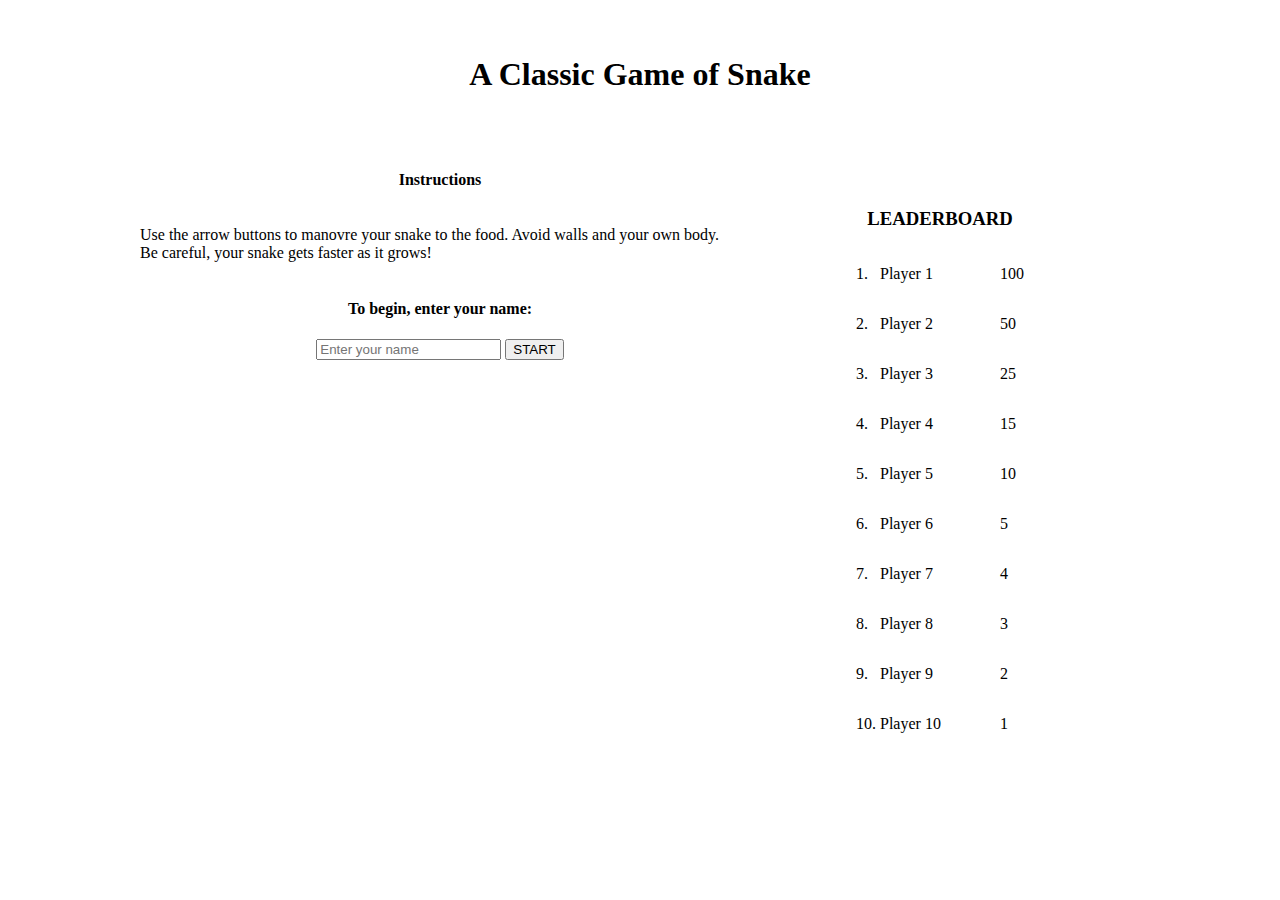
<file: index.html>
<!DOCTYPE html>
<html lang="en">
  <head>
    <meta charset="UTF-8" />
    <meta http-equiv="X-UA-Compatible" content="IE=edge" />
    <meta name="viewport" content="width=device-width, initial-scale=1.0" />
    <title>Rizvan's Snake Browser Game</title>
    <link rel="stylesheet" href="style.css" />
    <script defer src="main.js"></script>
  </head>
  <body>
    <h1 id="header">A Classic Game of Snake</h1>
    <div class="main-box" id="welcome-box">
      <h4>Instructions</h4>
      <p>
        Use the arrow buttons to manovre your snake to the food. Avoid walls and
        your own body. Be careful, your snake gets faster as it grows!
      </p>
      <h4>To begin, enter your name:</h4>
      <form>
        <input id="player-name" placeholder="Enter your name" />
        <button id="start" type="submit">START</button>
      </form>
    </div>
    <div class="main-box" id="game-box">
      <div class="flex-ctr"><table border="1"></table></div>
      <div id="game-over">
        <h4 class="flex-ctr">GAME OVER</h4>
        <button id="restart">RESTART</button>
        <button id="return">CHANGE PLAYER</button>
      </div>
    </div>
    <div class="side-box" id="score-box">
      <h2 id="score"></h2>
      <h3 id="leaderboard-title"></h3>
      <div id="leaderboard"></div>
    </div>
  </body>
</html>
</file>
<file: style.css>
body {
  display: grid;
  grid-template: 1fr 4fr/3fr 2fr;
  justify-content: center;
  max-width: 1000px;
  margin: 0 auto;
}

.flex-ctr {
  display: flex;
  justify-content: center;
  align-items: center;
}

#header {
  grid-area: 1/1/2/-1;
  display: flex;
  justify-content: center;
  align-items: center;
}

.main-box {
  grid-area: 2/1/3/2;
}

#welcome-box {
  display: flex;
  flex-direction: column;
  align-items: center;
  justify-content: stretch;
}

#game-over {
  display: none;
  grid-template: 1fr 1fr/ 1fr 1fr;
}

#game-over h4 {
  grid-area: 1/1/2/-1;
}

.side-box {
  grid-area: 2/2/-1/-1;
  display: flex;
  flex-direction: column;
  justify-content: start;
  align-items: center;
}

#leaderboard {
  display: grid;
  grid: repeat(10, 1fr) / 1fr 5fr 1fr;
}

table {
  border: 0;
  border-style: solid;
  border-spacing: 0;
  border-collapse: collapse;
  border-color: rgba(0, 0, 0, 0);
}

.blank {
  background-color: white;
}

.snake {
  background-color: black;
}

.food {
  background-color: grey;
}
</file>
